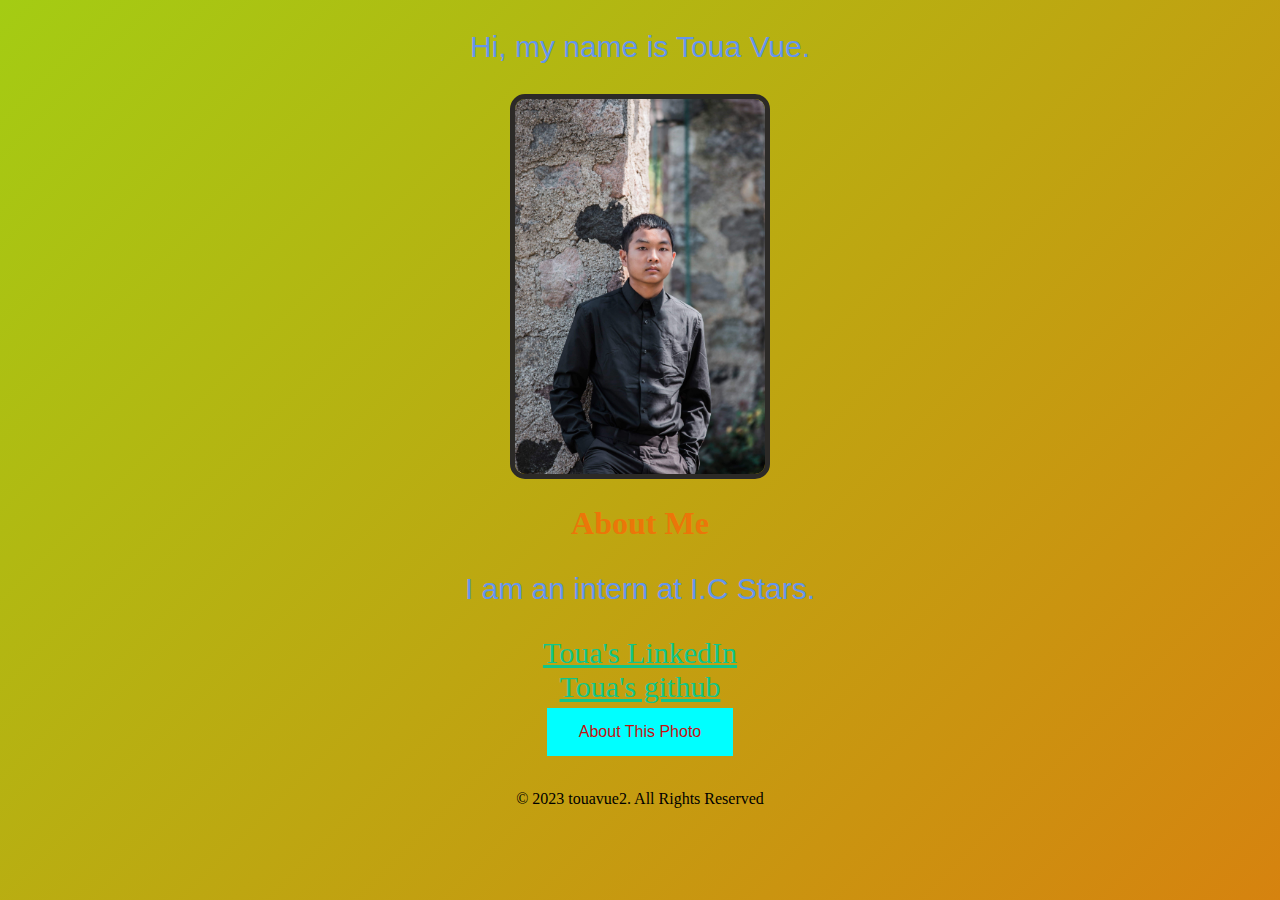
<file: index.html>
<!DOCTYPE html>
<html lang="en">
  <head>
    <link rel="stylesheet" href="index.css" />
    <meta charset="UTF-8" />
    <meta http-equiv="X-UA-Compatible" content="IE=edge" />
    <meta name="viewport" content="width=device-width, initial-scale=1.0" />
    <title>New About Me Page</title>
  </head>
  <body>
    <header>
      <p>Hi, my name is Toua Vue.</p>
      <img src="./Photo_Assets/IMG-0974.JPG" />
    </header>
    <h1>About Me</h1>
    <p>I am an intern at I.C Stars.</p>
    <center>
      <a href="https://www.linkedin.com/in/toua-vue-675b7a263/" target="_blank">
        Toua's LinkedIn
      </a>
    </center>
    <center>
      <a href="https://github.com/touavue2" target="_blank"> Toua's github </a>
    </center>
    <center>
      <button id="aboutMe" , class="button2">About This Photo</button>
    </center>
    <p class="konoDioda"></p>

    <script>
      const aboutMe = document.getElementById("aboutMe");

      aboutMe.addEventListener("click", zawarudo);

      function zawarudo() {
        //text about myself and using too much jojo's reference :)
        const konoDioda = document.querySelector(".konoDioda");
        konoDioda.innerHTML =
          "This is me when I was 17 years old. A lot of my photos don't have me smiling.";
      }
    </script>
    <main></main>

    <footer>&copy; 2023 touavue2. All Rights Reserved</footer>
  </body>
</html>
</file>
<file: index.css>
html,
body {
  width: auto;
  height: auto;
}

body {
  background: linear-gradient(-45deg, #4deeb8, #700f79, #e46e0e, #a4cc13);
  background-size: 400% 400%;
  animation: gradient 15s ease infinite;
}

@keyframes gradient {
  0% {
    background-position: 0% 50%;
  }
  50% {
    background-position: 100% 50%;
  }
  100% {
    background-position: 0% 50%;
  }
}
img {
  border-radius: 15px;
  width: 250px;
  border: 5px solid #2c2a27;
}

h1 {
  color: rgb(235, 118, 9);
  text-align: center;
}
p {
  font-family: "Franklin Gothic Medium", "Arial Narrow", Arial, sans-serif;
  font-size: 30px;
  text-align: center;
  color: cornflowerblue;
}
header {
  color: rgb(137, 146, 85);
  text-align: center;
}
footer {
  color: rgb(0, 0, 0);
  text-align: center;
}

.button2 {
  border: none;
  color: rgb(196, 17, 17);
  font-family: "Gill Sans", "Gill Sans MT", Calibri, "Trebuchet MS", sans-serif;
  background-color: aqua;
  padding: 15px 32px;
  text-align: center;
  text-decoration: none;
  display: inline-block;
  font-size: 16px;
  margin: 4px 2px;
  cursor: pointer;
}
a {
  text-align: center;
  font-size: 30px;
  color: rgb(17, 197, 137);
}
</file>
